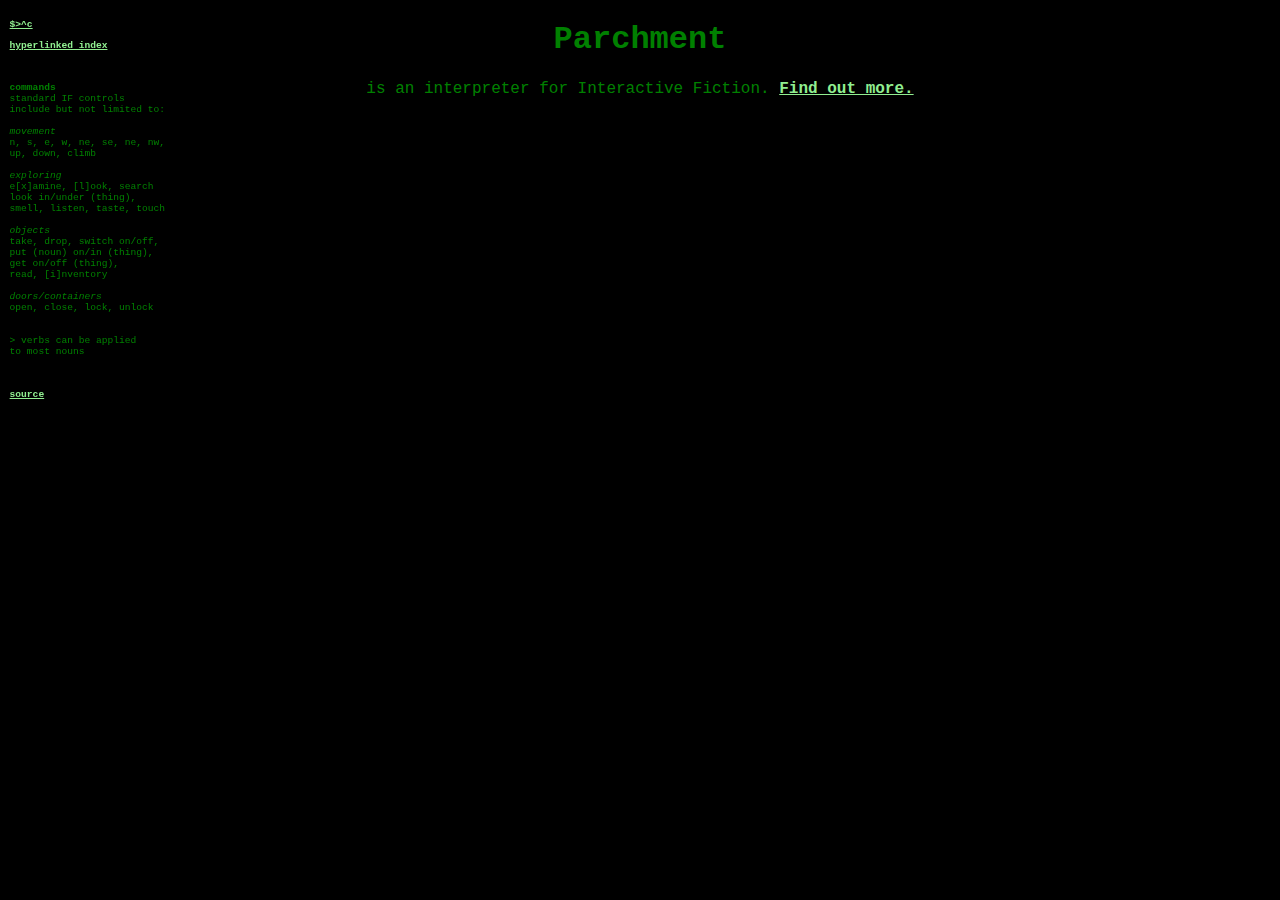
<file: index.html>
<!DOCTYPE html>
<html>
<head>
	<meta charset="utf-8">
	<title>~endorphant</title>
	<script src="http://ctrl-c.club/~endorphant/parchment/lib/jquery.min.js"></script> <!-- don't mess with this -->
	<script src="http://ctrl-c.club/~endorphant/parchment/lib/parchment.min.js"></script> <!-- don't mess with this -->
	<link rel="stylesheet" href="parchment-index.css">
	<meta name="viewport" content="width=device-width,user-scalable=no">
	<script>
	parchment_options = {
	default_story: [ "http://ctrl-c.club/~endorphant/index.z5" ], // change this URL to your game file
	lib_path: 'http://ctrl-c.club/~endorphant/parchment/lib/', // don't mess with this
	lock_story: 1,
	page_title: 0
	};
	</script>
</head>
<body>
	<div id="about">
		<h1>Parchment</h1>
		<p>is an interpreter for Interactive Fiction. <a href="http://parchment.googlecode.com">Find out more.</a></p>
		<noscript><p>Parchment requires Javascript. Please enable it in your browser.</p></noscript>
	</div>
	<div id="parchment"></div>
	<div class="floater">
	<p><a href="../" target="_blank">$>^c</a></p>
	<p><a href="clickyindex.html" target="_blank">hyperlinked index</a></p>	
	<br /> <br />
	<b>commands</b><br />
	standard IF controls<br />include but not limited to:<br /><br />
	<i>movement</i><br />
	n, s, e, w, ne, se, ne, nw,<br/>up, down, climb<br /><br />
	<i>exploring</i><br />
	e[x]amine, [l]ook, search<br />look in/under (thing),<br /> smell, listen, taste, touch<br /><br />
	<i>objects</i><br />
	take, drop, switch on/off,<br />put (noun) on/in (thing),<br />get on/off (thing), <br />read, [i]nventory<br /><br />
	<i>doors/containers</i><br />
	open, close, lock, unlock<br /><br /><br />
	&gt; verbs can be applied<br />to most nouns<br /><br /><br />
	<p><a href="index.inf" target="_blank">source</a></p>
	</div>
</body>
</html>
</file>
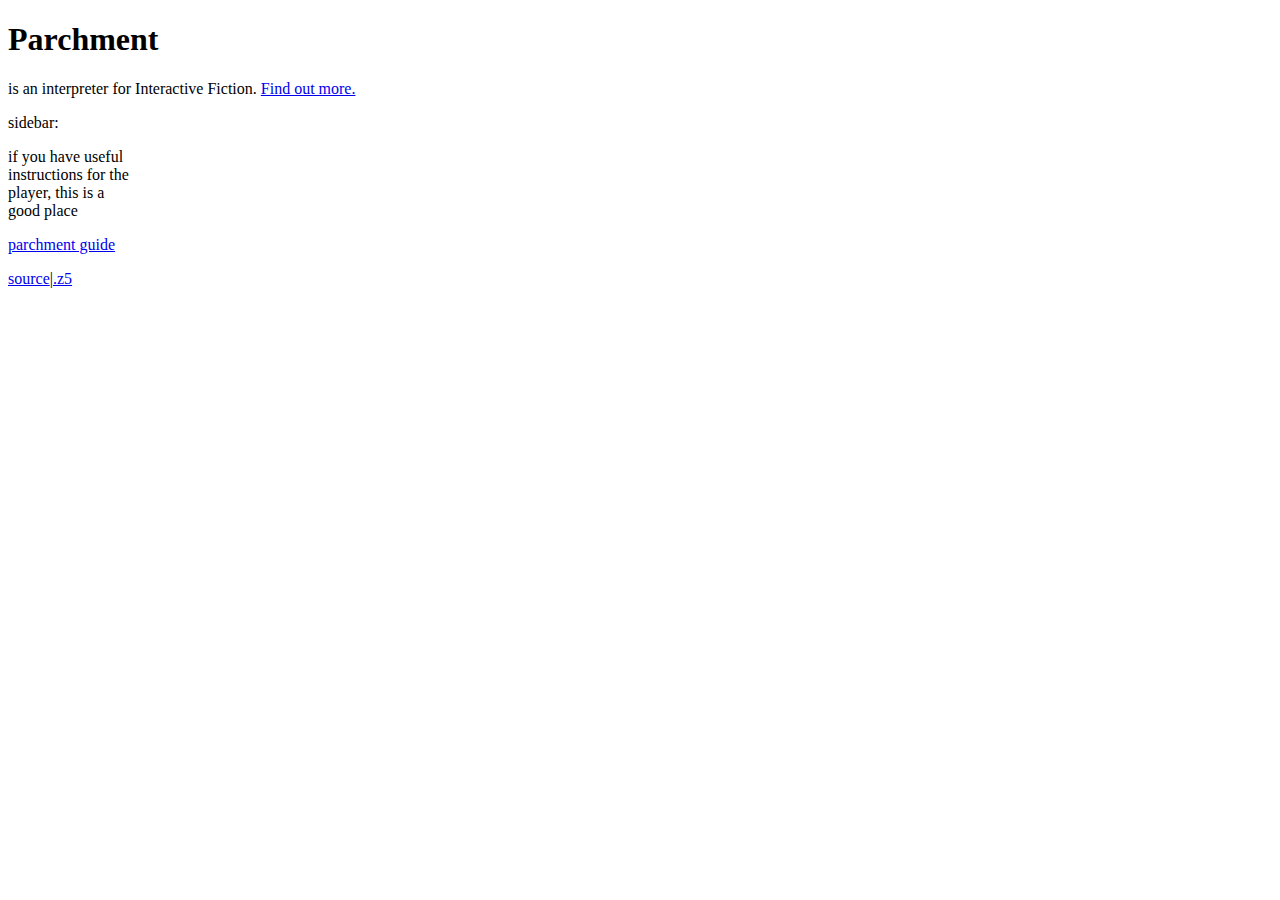
<file: parchmentcc.html>
<!DOCTYPE html>
<html>
<head>
	<meta charset="utf-8">
	<title>parchment sample</title>
	<script src="http://ctrl-c.club/~endorphant/parchment/lib/jquery.min.js"></script> <!-- don't mess with this -->
	<script src="http://ctrl-c.club/~endorphant/parchment/lib/parchment.min.js"></script> <!-- don't mess with this -->
	<link rel="stylesheet" href="http://ctrl-c.club/~endorphant/parchment/lib/parchment.ctrlc.css">
	<meta name="viewport" content="width=device-width,user-scalable=no">
	<script>
	parchment_options = {
	default_story: [ "http://ctrl-c.club/~endorphant/sample.z5" ], // change this URL to your game file
	lib_path: 'http://ctrl-c.club/~endorphant/parchment/lib/', // don't mess with this
	lock_story: 1,
	page_title: 0
	};
	</script>
</head>
<body>
	<div id="about">
		<h1>Parchment</h1>
		<p>is an interpreter for Interactive Fiction. <a href="http://parchment.googlecode.com">Find out more.</a></p>
		<noscript><p>Parchment requires Javascript. Please enable it in your browser.</p></noscript>
	</div>
	<div id="parchment"></div>
	<div class="floater"> <!--remove this div if you don't want a sidebar-->
	<p>sidebar:</p>
	<p>if you have useful<br />
	instructions for the<br />
	player, this is a<br />
	good place</p>
	<p><a href="parchment/" target="_blank">parchment guide</a></p>
	<p><a href="sample.inf" target="_blank">source</a>|<a href="sample.z5" target="_blank">.z5</a></p>	
	</div>
</body>
</html>
</file>
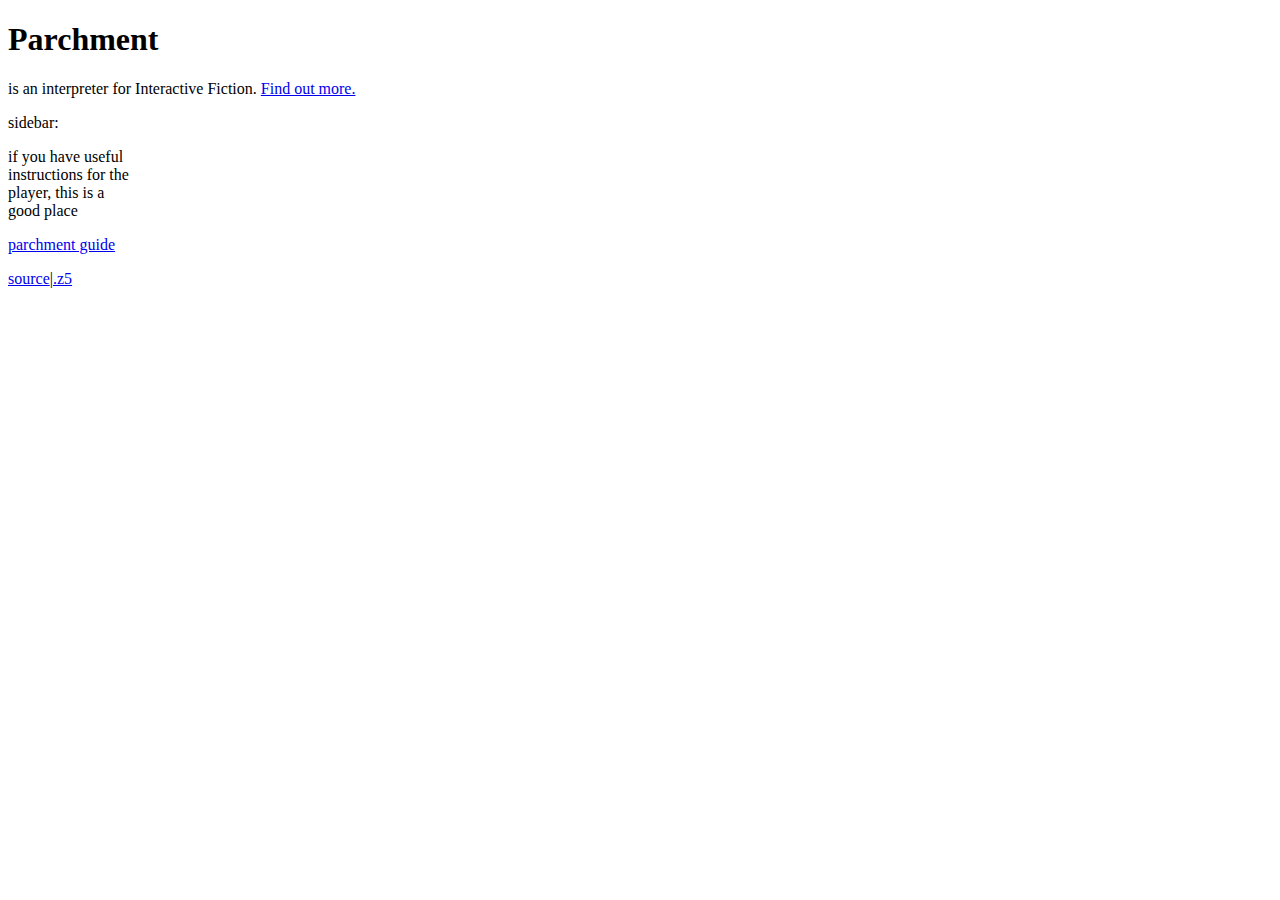
<file: parchmentsample.html>
<!DOCTYPE html>
<html>
<head>
	<meta charset="utf-8">
	<title>parchment sample</title>
	<script src="http://ctrl-c.club/~endorphant/parchment/lib/jquery.min.js"></script> <!-- don't mess with this -->
	<script src="http://ctrl-c.club/~endorphant/parchment/lib/parchment.min.js"></script> <!-- don't mess with this -->
	<link rel="stylesheet" href="http://ctrl-c.club/~endorphant/parchment/lib/parchment.min.css">
	<meta name="viewport" content="width=device-width,user-scalable=no">
	<script>
	parchment_options = {
	default_story: [ "http://ctrl-c.club/~endorphant/sample.z5" ], // change this URL to your game file
	lib_path: 'http://ctrl-c.club/~endorphant/parchment/lib/', // don't mess with this
	lock_story: 1,
	page_title: 0
	};
	</script>
</head>
<body>
	<div id="about">
		<h1>Parchment</h1>
		<p>is an interpreter for Interactive Fiction. <a href="http://parchment.googlecode.com">Find out more.</a></p>
		<noscript><p>Parchment requires Javascript. Please enable it in your browser.</p></noscript>
	</div>
	<div id="parchment"></div>
	<div class="floater"> <!--remove this div if you don't want a sidebar-->
	<p>sidebar:</p>
	<p>if you have useful<br />
	instructions for the<br />
	player, this is a<br />
	good place</p>
	<p><a href="parchment/" target="_blank">parchment guide</a></p>
	<p><a href="sample.inf" target="_blank">source</a>|<a href="sample.z5" target="_blank">.z5</a></p>	
	</div>
</body>
</html>
</file>
<file: parchment-index.css>
/*

Parchment
=========

Built: 2014-10-05

Copyright (c) 2008-2014 The Parchment Contributors
BSD licenced
https://github.com/curiousdannii/parchment

*/

html { overflow-y:scroll;-webkit-text-size-adjust:none}
body{background:black;color:green;font-family:Courier New, courier, monospace;font-size:16px;margin:0 0 8px;text-align:center}
a {color:lightgreen; font-weight: bold;}

#parchment{margin:0 auto;text-align:left; margin-left: 12em;}
#gameport{line-height:1.4;margin:0 auto;text-align:left;width:75%}

.dialog{background:#fff;border:3px solid #ddd;border-radius:10px;-webkit-box-shadow:5px 5px 10px #777;box-shadow:5px 5px 10px #777;left:30%;padding:0 20px;position:fixed;top:20%;width:40%}
.load{text-align:left}
.panel input{display:block;margin:0 auto;width:50%}
.error{background:red;color:#fff;padding:10px;margin:10px}

#parchment{white-space:pre-wrap}
.TextInput{background:0 0;border:0;color:inherit;display:inline;font:inherit;outline:0;padding:0}
.CharInput{left:-999em;position:absolute}
.TextGrid{position:fixed;z-index:2}
.box{position:absolute;z-index:1}
.main,.TextGrid{padding:0 1px}
tt{font-family:monospace;line-height:1}
.zvm-bold{font-weight:700}
.zvm-italic{font-style:italic}
.zvm-mono{font-family:monospace;line-height:1}
.zvm-fg-2{color:#000}
.zvm-bg-2{background-color:#000}
.zvm-fg-3{color:#ef0000}
.zvm-bg-3{background-color:#ef0000}
.zvm-fg-4{color:#00d600}
.zvm-bg-4{background-color:#00d600}
.zvm-fg-5{color:#efef00}
.zvm-bg-5{background-color:#efef00}
.zvm-fg-6{color:#006bb5}
.zvm-bg-6{background-color:#006bb5}
.zvm-fg-7{color:#f0f}
.zvm-bg-7{background-color:#f0f}
.zvm-fg-8{color:#00efef}
.zvm-bg-8{background-color:#00efef}
.zvm-fg-9{color:#fff}
.zvm-bg-9{background-color:#fff}
.zvm-fg-10{color:#b5b5b5}
.zvm-bg-10{background-color:#b5b5b5}
.zvm-fg-11{color:#8c8c8c}
.zvm-bg-11{background-color:#8c8c8c}
.zvm-fg-12{color:#5a5a5a}
.zvm-bg-12{background-color:#5a5a5a}

.floater
{
top: 1em;
left: 1em;
font-size: 60%;
position: fixed;
float: left;
text-align: left;
width: 30em;
}
</file>
